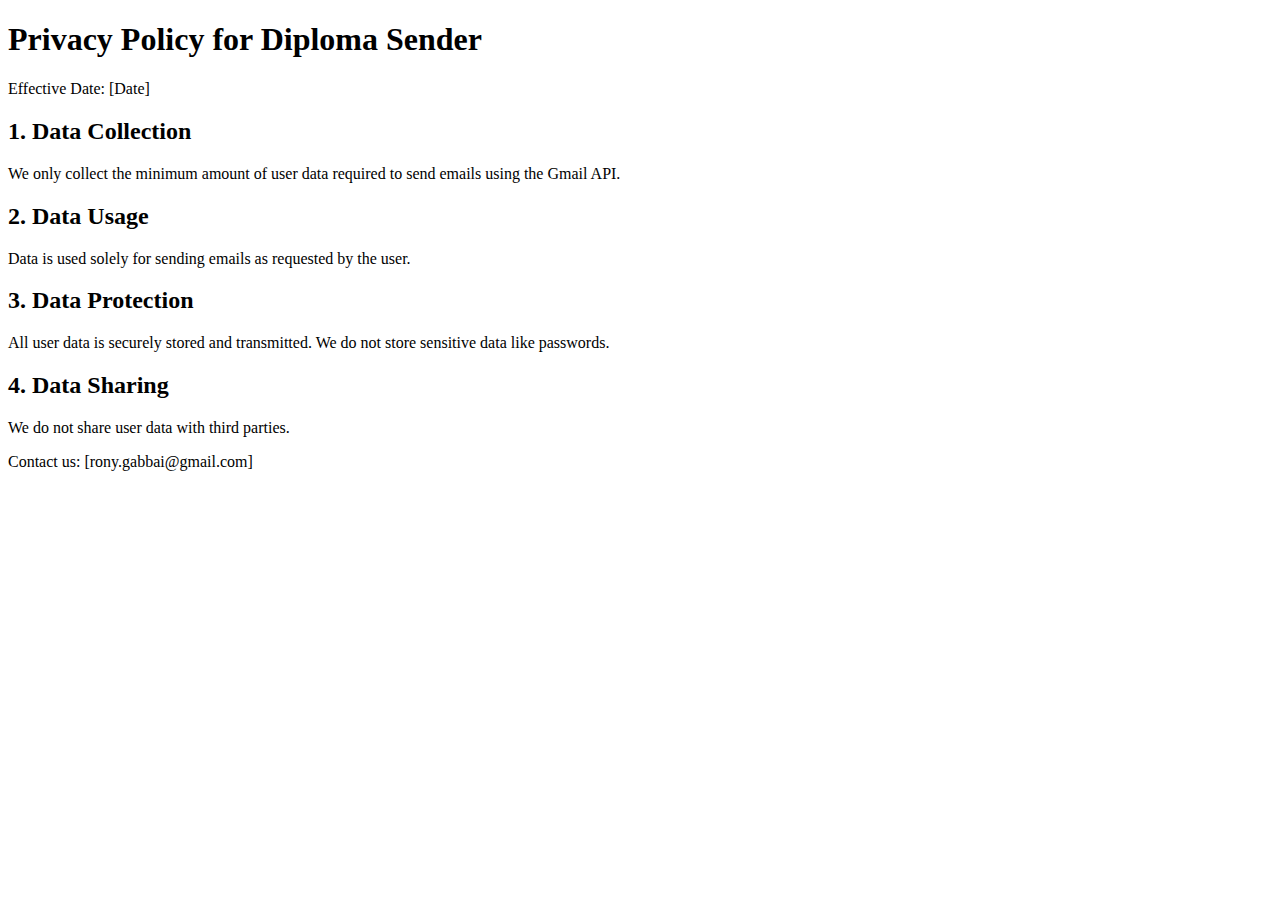
<file: privacy_policy.html>
<!DOCTYPE html>
<html>
<head>
    <title>Privacy Policy</title>
</head>
<body>
    <h1>Privacy Policy for Diploma Sender</h1>
    <p>Effective Date: [Date]</p>
    <h2>1. Data Collection</h2>
    <p>We only collect the minimum amount of user data required to send emails using the Gmail API.</p>
    <h2>2. Data Usage</h2>
    <p>Data is used solely for sending emails as requested by the user.</p>
    <h2>3. Data Protection</h2>
    <p>All user data is securely stored and transmitted. We do not store sensitive data like passwords.</p>
    <h2>4. Data Sharing</h2>
    <p>We do not share user data with third parties.</p>
    <p>Contact us: [rony.gabbai@gmail.com]</p>
</body>
</html>
</file>
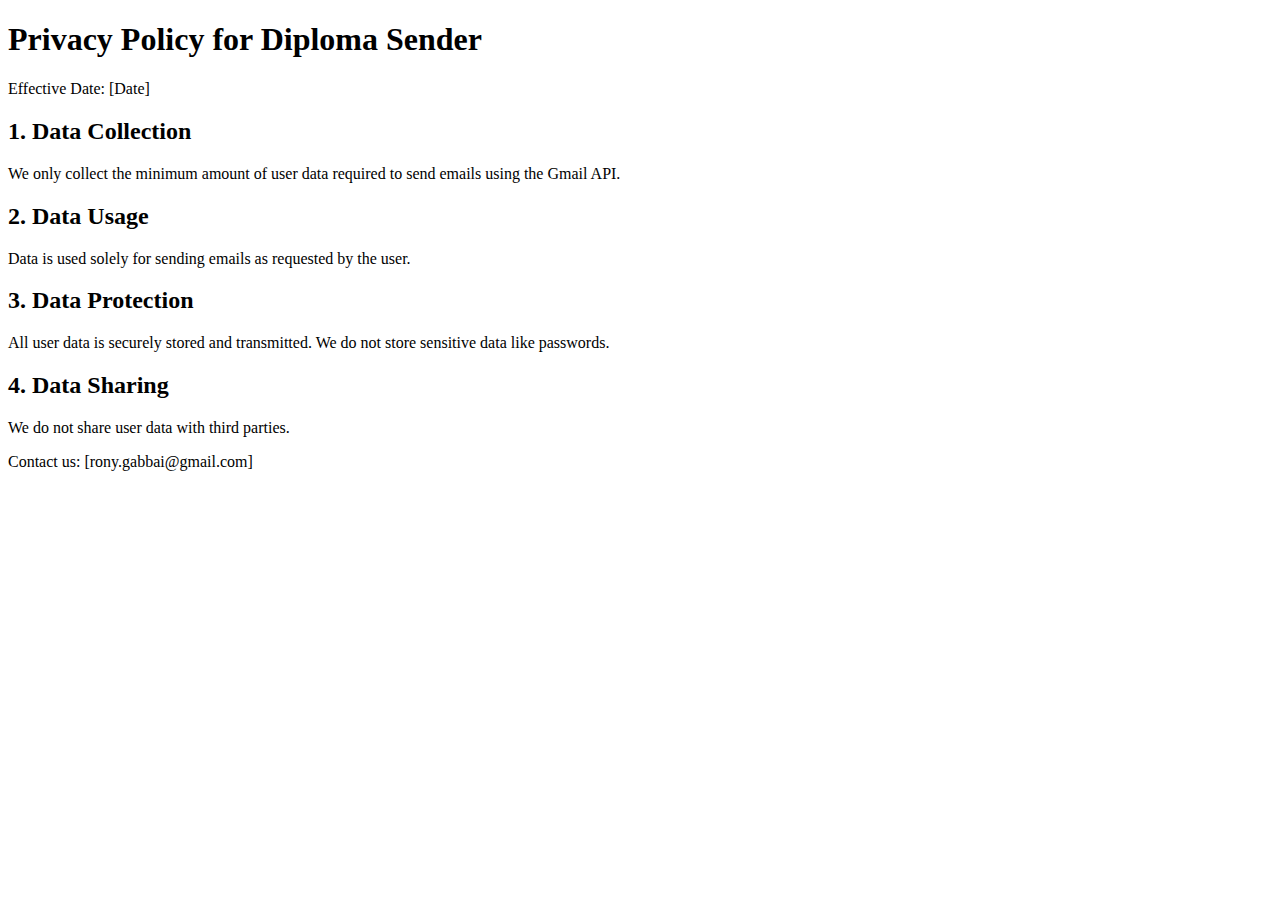
<file: templates/privacy_policy.html>
<!DOCTYPE html>
<html>
<head>
    <title>Privacy Policy</title>
</head>
<body>
    <h1>Privacy Policy for Diploma Sender</h1>
    <p>Effective Date: [Date]</p>
    <h2>1. Data Collection</h2>
    <p>We only collect the minimum amount of user data required to send emails using the Gmail API.</p>
    <h2>2. Data Usage</h2>
    <p>Data is used solely for sending emails as requested by the user.</p>
    <h2>3. Data Protection</h2>
    <p>All user data is securely stored and transmitted. We do not store sensitive data like passwords.</p>
    <h2>4. Data Sharing</h2>
    <p>We do not share user data with third parties.</p>
    <p>Contact us: [rony.gabbai@gmail.com]</p>
</body>
</html>
</file>
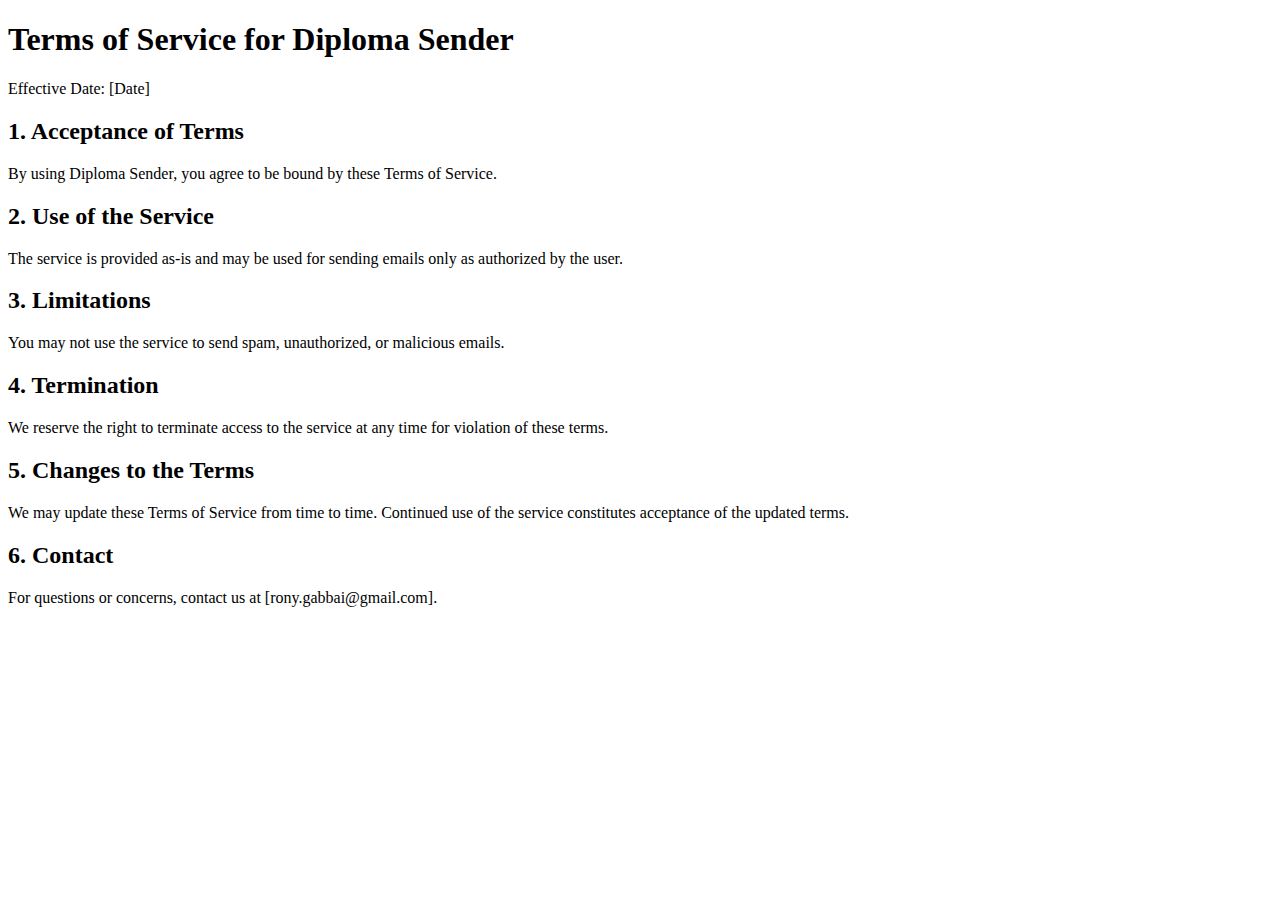
<file: templates/terms_of_service.html>
<!DOCTYPE html>
<html>
<head>
    <title>Terms of Service</title>
</head>
<body>
    <h1>Terms of Service for Diploma Sender</h1>
    <p>Effective Date: [Date]</p>
    <h2>1. Acceptance of Terms</h2>
    <p>By using Diploma Sender, you agree to be bound by these Terms of Service.</p>
    <h2>2. Use of the Service</h2>
    <p>The service is provided as-is and may be used for sending emails only as authorized by the user.</p>
    <h2>3. Limitations</h2>
    <p>You may not use the service to send spam, unauthorized, or malicious emails.</p>
    <h2>4. Termination</h2>
    <p>We reserve the right to terminate access to the service at any time for violation of these terms.</p>
    <h2>5. Changes to the Terms</h2>
    <p>We may update these Terms of Service from time to time. Continued use of the service constitutes acceptance of the updated terms.</p>
    <h2>6. Contact</h2>
    <p>For questions or concerns, contact us at [rony.gabbai@gmail.com].</p>
</body>
</html>
</file>
